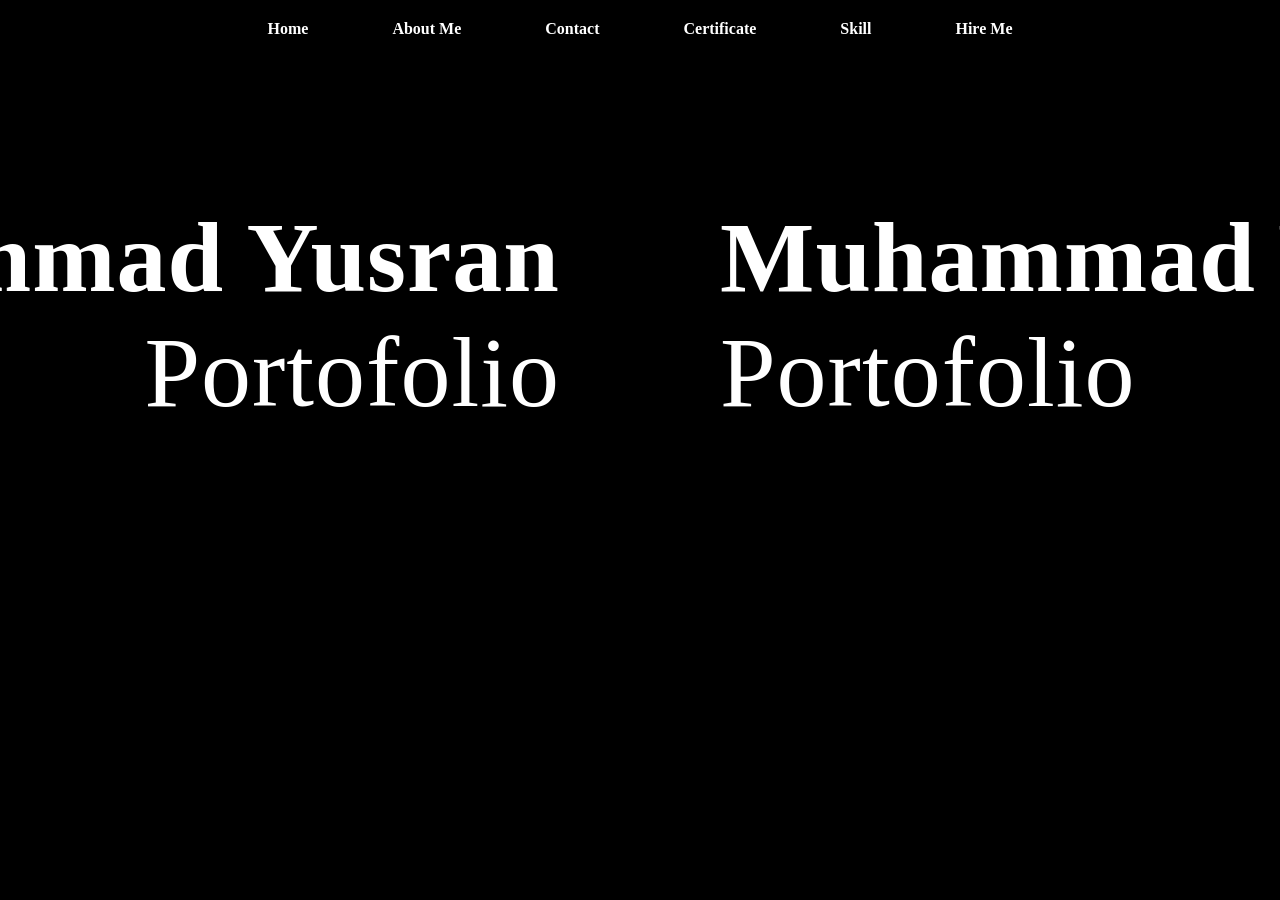
<file: index.html>
<!DOCTYPE html>
<html lang="en">
<head>
    <meta charset="UTF-8">
    <meta name="viewport" content="width=device-width, initial-scale=1.0">
    <title>Portofolio</title>
    <link rel="stylesheet" href="style.css">
</head>
<body>
    <div class="Header">
        <nav>
            <ul>
                <li><a href="index.html">Home</a></li>
                <li><a href="about_me.html">About Me</a></li>
                <li><a href="contact.html">Contact</a></li>
                <li><a href="certificate.html">Certificate</a></li>
                <li><a href="skill.html">Skill</a></li>
                <li><a href="hire-me.html">Hire Me</a></li>
            </ul>
        </nav>
    </div>
        <div class="scroll-text">
            <div class="text-wrapper1">
                <h1>Muhammad Yusran</h1>
                <h1>Muhammad Yusran</h1>
                <h1>Muhammad Yusran</h1>
                <h1>Muhammad Yusran</h1>
            </div>
            
            <div class="text-wrapper2">
                <h2>Portofolio</h2>
                <h2>Portofolio</h2>
                <h2>Portofolio</h2>
                <h2>Portofolio</h2>
            </div>
</body>
</html>
</file>
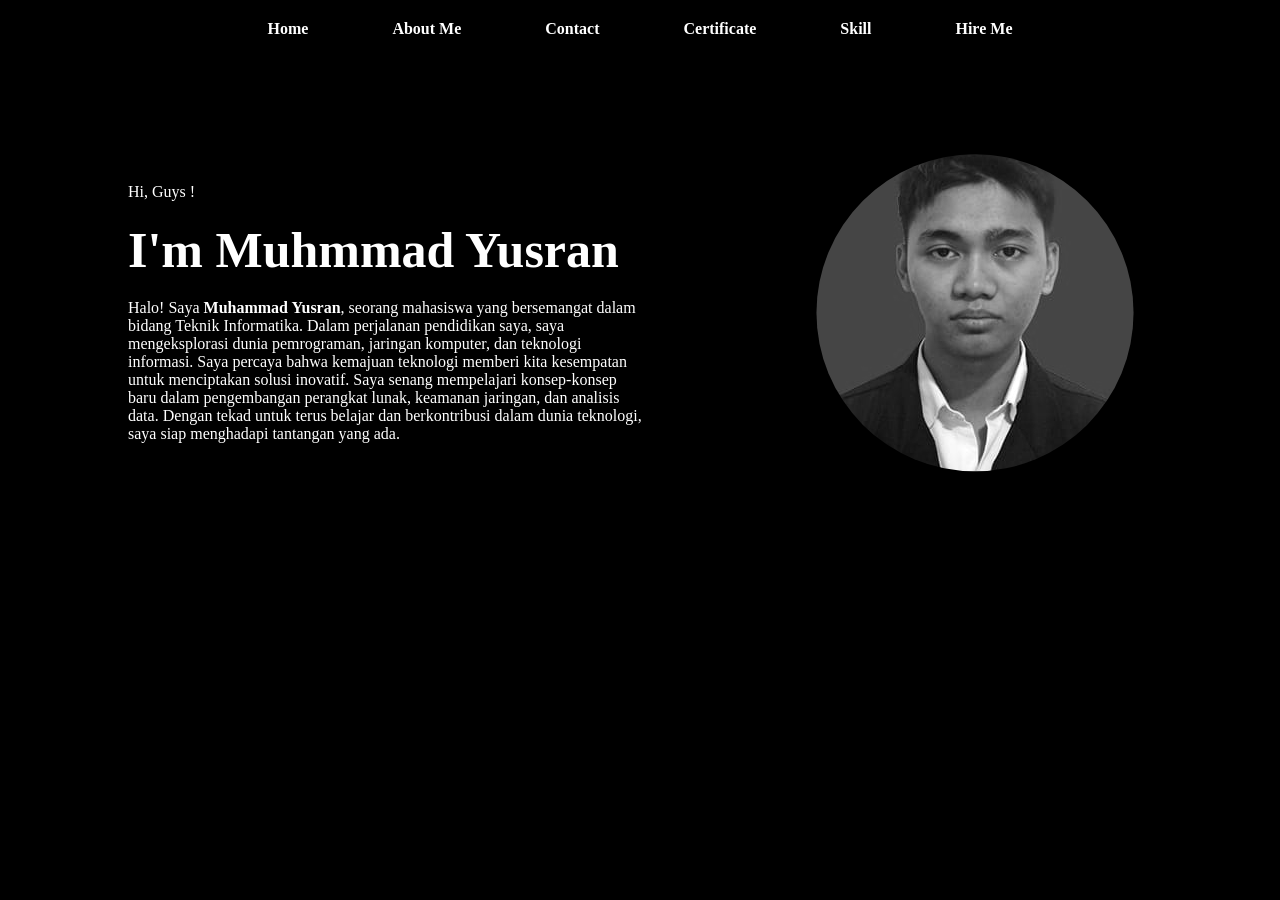
<file: about_me.html>
<!DOCTYPE html>
<html lang="en">
<head>
    <meta charset="UTF-8">
    <meta name="viewport" content="width=device-width, initial-scale=1.0">
    <title>Portofolio | About Me</title>
    <link rel="stylesheet" href="style2.css">
</head>
<body>
    <div class="Header">
        <nav>
            <ul>
                <li><a href="index.html">Home</a></li>
                <li><a href="about_me.html">About Me</a></li>
                <li><a href="contact.html">Contact</a></li>
                <li><a href="certificate.html">Certificate</a></li>
                <li><a href="skill.html">Skill</a></li>
                <li><a href="hire-me.html">Hire Me</a></li>
            </ul>
        </nav>
    </div>
    <div class="about-me">
        <div class="description">
            <p>Hi, Guys !</p>
            <h3>I'm Muhmmad Yusran</h3>
            <p>Halo! Saya <b>Muhammad Yusran</b>, seorang mahasiswa yang bersemangat dalam bidang Teknik Informatika. Dalam perjalanan pendidikan saya, saya mengeksplorasi dunia pemrograman, jaringan komputer, dan teknologi informasi. Saya percaya bahwa kemajuan teknologi memberi kita kesempatan untuk menciptakan solusi inovatif. Saya senang mempelajari konsep-konsep baru dalam pengembangan perangkat lunak, keamanan jaringan, dan analisis data. Dengan tekad untuk terus belajar dan berkontribusi dalam dunia teknologi, saya siap menghadapi tantangan yang ada.</p>
        </div>
        <img src="image/Muhammad Yusran Npm 22110079.jpeg" alt="">
    </div>
</body>
</html>
</file>
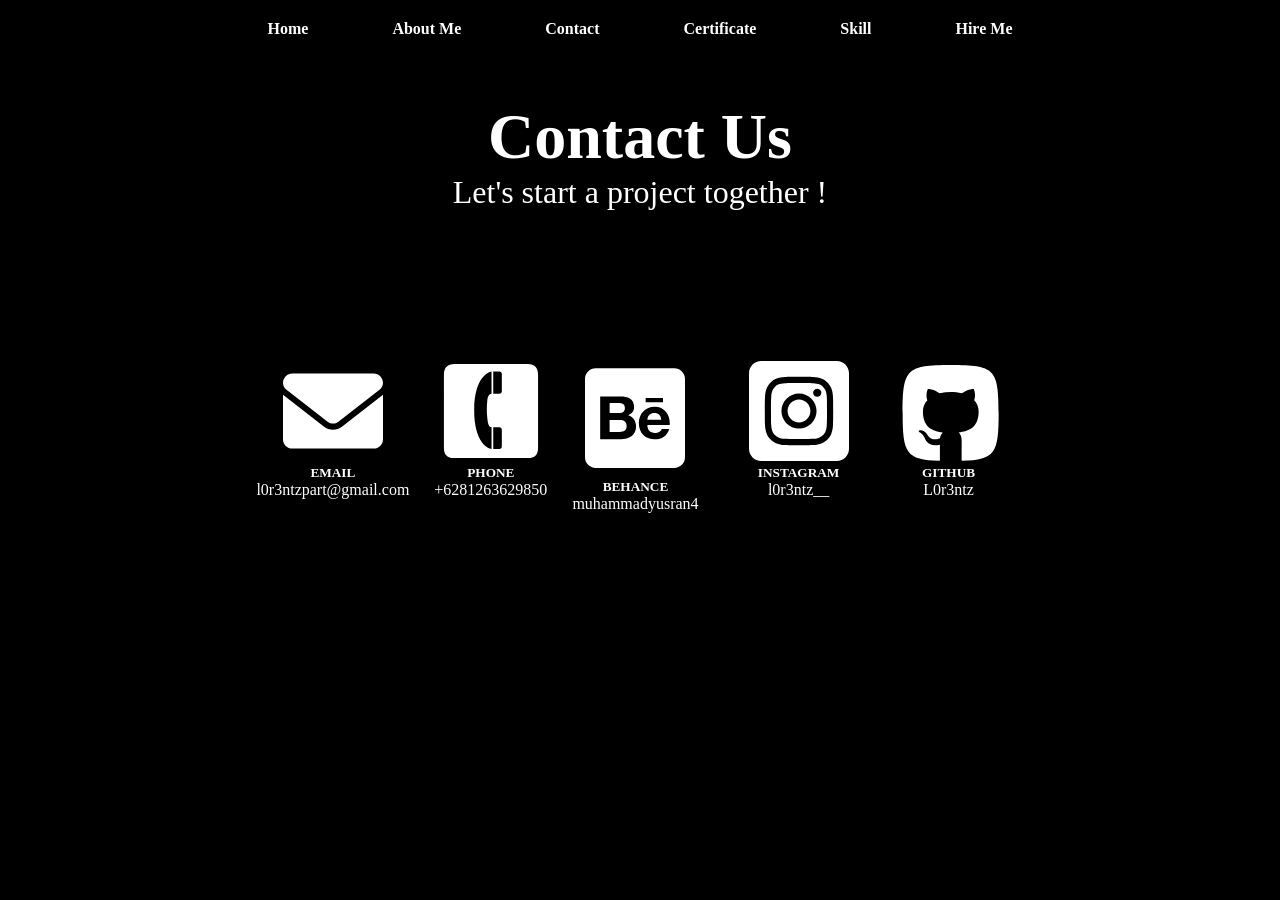
<file: contact.html>
<!DOCTYPE html>
<html lang="en">
<head>
    <meta charset="UTF-8">
    <meta name="viewport" content="width=device-width, initial-scale=1.0">
    <title>Portofolio | Contact</title>
    <link rel="stylesheet" href="style3.css">
</head>
<body>
    <div class="Header">
        <nav>
            <ul>
                <li><a href="index.html">Home</a></li>
                <li><a href="about_me.html">About Me</a></li>
                <li><a href="contact.html">Contact</a></li>
                <li><a href="certificate.html">Certificate</a></li>
                <li><a href="skill.html">Skill</a></li>
                <li><a href="hire-me.html">Hire Me</a></li>
            </ul>
        </nav>
    </div>
    <div class="container">
        <div class="contact-text">
            <h1>Contact Us</h1>
            <p>Let's start a project together !</p>
        </div>
        <div class="social-media">
            <div class="email">
                <img src="icons/emai-white.svg" alt="">
                <h5>EMAIL</h5>
                <p>l0r3ntzpart@gmail.com</p>
            </div>
            <div class="phone">
                <img src="icons/phone-white.svg" alt="">
                <h5>PHONE</h5>
                <p>+6281263629850</p>
            </div>
            <div class="behance">
                <img src="icons/behance-white.svg" alt="">
                <h5>BEHANCE</h5>
                <a href="https://www.behance.net/muhammadyusran4" target="_blank">muhammadyusran4</l>
            </div>
            <div class="instagram">
                <img src="icons/instagram-white.svg" alt="">
                <h5>INSTAGRAM</h5>
                <a href="https://www.instagram.com/l0r3ntz__/" target="_blank">l0r3ntz__</l>
            </div>
            <div class="github">
                <img src="icons/github-white.svg" alt="">
                <h5>GITHUB</h5>
                <a href="https://github.com/L0r3ntz" target="_blank">L0r3ntz</l>
            </div>
        </div>
    </div>
</body>
</html>
</file>
<file: style.css>
*{
    font-family: 'General Sans';
    padding: 0;
    margin: 0;
    background-color: black;
    color: white;
    text-decoration: none;
}

.Header {
  position: fixed;
  width: 100%;
  z-index: 1000; /* Menambahkan z-index untuk menempatkan navigasi di depan konten */
}

nav{
    display: flex;
    justify-content: center;
    align-items: center;
    margin: 20px 100px;
}

nav ul li{
    display: inline-table;
    margin: 0px 25px;
    list-style: none;
}

nav ul li a{
  border: 5px solid transparent;
  transition: border ease-in 0.2s;
border-radius: 20px;
padding: 10px;
color:white;
font-weight: 600;
}

nav ul li a:hover{
  border: 5px solid white;
  transition: border ease-out 0.2s;
}

.scroll-text{
  padding: 200px 0 0px 0;
}
.text-wrapper1 {
  display: flex;
  justify-content: center;
  align-items: center;
  overflow: hidden;
}

h1 {
  color: white;
  font-size: 100px;
  white-space: nowrap;
  padding: 0 5rem;
  letter-spacing: 1px;
  animation: kanan-kiri 6000ms linear infinite;
}

@keyframes kanan-kiri {
  0% {
    transform: translateX(0);
  }  
  100% {
    transform: translateX(-100%);
  }
}

.text-wrapper2 {
  display: flex;
  justify-content: center;
  align-items: center;
  overflow: hidden;
}

h2 {
  color: white;
  font-size: 100px;
  font-weight: normal;
  white-space: nowrap;
  padding: 0 5rem;
  letter-spacing: 1px;
  animation: kiri-kanan 6000ms linear infinite;
}

@keyframes kiri-kanan {
  100% {
    transform: translateX(100%);
  }  
  0% {
    transform: translateX(0);
  }
}
</file>
<file: style2.css>
*{
    font-family: 'General Sans';
    padding: 0;
    margin: 0;
    background-color: black;
    color: white;
    text-decoration: none;
}

.Header {
    position: fixed;
    width: 100%;
    z-index: 1000; /* Menambahkan z-index untuk menempatkan navigasi di depan konten */
  }
  
  nav{
      display: flex;
      justify-content: center;
      align-items: center;
      margin: 20px 100px;
  }
  
  nav ul li{
      display: inline-table;
      margin: 0px 25px;
      list-style: none;
  }
  
  nav ul li a{
    border: 5px solid transparent;
    transition: border ease-in 0.2s;
  border-radius: 20px;
  padding: 10px;
  color:white;
  font-weight: 600;
}

nav ul li a:hover{
    border: 5px solid white;
    transition: border ease-out 0.2s;
}
  
  .scroll-text{
    padding: 190px 0 0px 0;
  }
  .text-wrapper1 {
    display: flex;
    justify-content: center;
    align-items: center;
    overflow: hidden;
  }
  
  h1 {
    color: white;
    font-size: 100px;
    white-space: nowrap;
    padding: 0 5rem;
    letter-spacing: 1px;
    animation: kanan-kiri 6000ms linear infinite;
  }
  
  @keyframes kanan-kiri {
    0% {
      transform: translateX(0);
    }  
    100% {
      transform: translateX(-100%);
    }
  }
  
.about-me{
    display: flex;
    justify-content: center;
    align-items: center;
    padding: 6% 10% 4% 10%;
  
  }
  
  .about-me h3{
    font-size: 50px;
    padding: 20px 0 20px 0;
  }
  .about-me p{
    margin: 0 23% 0 0;
  }
  
  img{
    width: 35%;
    /* border-radius: 100px; */
    clip-path: circle(38%);
    /* top: 0;
    bottom: 0;
    margin: 0;
    padding: 0; */
    filter: grayscale(100%);
  }
</file>
<file: style3.css>
*{
    font-family: 'General Sans';
    padding: 0;
    margin: 0;
    background-color: black;
    color: white;
    text-decoration: none;
}

.Header {
  position: fixed;
  width: 100%;
  z-index: 1000; /* Menambahkan z-index untuk menempatkan navigasi di depan konten */
}

nav{
    display: flex;
    justify-content: center;
    align-items: center;
    margin: 20px 100px;
}

nav ul li{
    display: inline-table;
    margin: 0px 25px;
    list-style: none;
}

nav ul li a{
    border: 5px solid transparent;
    transition: border ease-in 0.2s;
  border-radius: 20px;
  padding: 10px;
  color:white;
  font-weight: 600;
}

nav ul li a:hover{
    border: 5px solid white;
    transition: border ease-out 0.2s;
}

.container{
    text-align: center;
    padding-top: 100px;
}

.container .contact-text{
    font-size: 200%;
    padding-bottom: 50px;
}
.container .contact-text h1{
    transition: font-size ease-in-out 0.2s; /* Menerapkan transition ke font-size */
    -webkit-transition: font-size ease-in-out 0.2s; /* Prefix untuk WebKit (Chrome, Safari) */
    -moz-transition: font-size ease-in-out 0.2s; /* Prefix untuk Mozilla (Firefox) */
    -o-transition: font-size ease-in-out 0.2s;
    font-size: 200%;
}
.container .contact-text h1:hover{
    font-size: 300%;
    transition: all ease-in-out 0.2s;
}

.social-media{
    padding-top: 100px;
    display: flex;
    justify-content: center;
    gap: 25px;
}
.email img{
    width: 100px;
}
.phone img{
    width: 100px;
}
.behance img{
    width: 100px;
}
.instagram img{
    width: 100px;
}
.github img{
    width: 100px;
}
</file>
